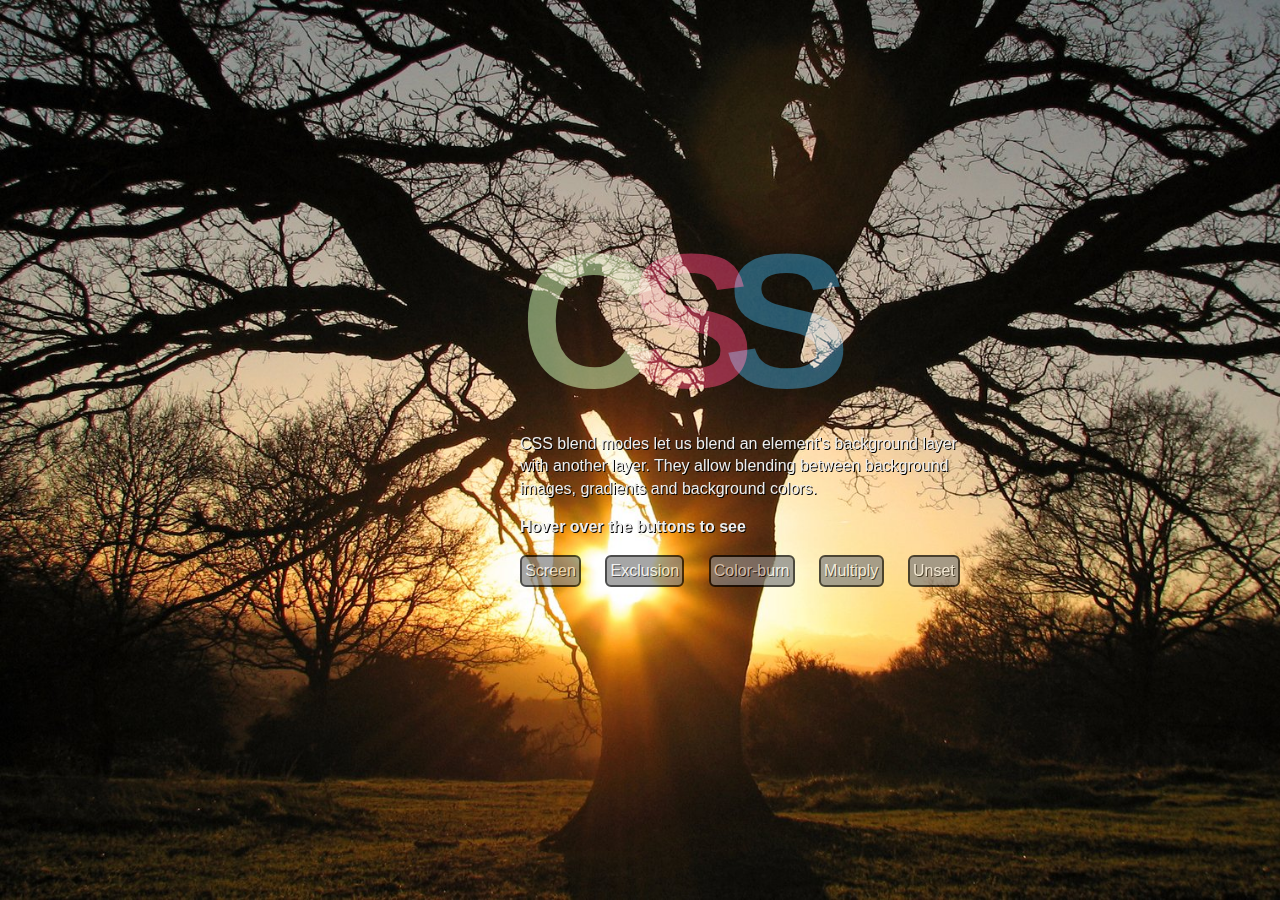
<file: css-blending/index.html>
<!DOCTYPE html>
<html>
    <head>
        <title>CSS Blend Modes</title>
        <link rel="stylesheet" href="style.css">
    </head>
    <body>
        <div>
            <h1>
                <span>C</span><span>S</span><span>S</span></h1>
            <p>CSS blend modes let us blend an element's background layer with another layer. They allow blending between background images, gradients and background colors.</p>
            <p><strong>Hover over the buttons to see</strong></p>
            <div class="wrapper">
                <div class="button screen">Screen</div>
                <div class="button exlusion">Exclusion</div>
                <div class="button color-burn">Color-burn</div>
                <div class="button multiply">Multiply</div>
                <div class="button unset">Unset</div>
            </div>
        </div>
		<script>
		const buttons = document.getElementsByClassName("button");
		for (let button of buttons) {
			button.addEventListener("mouseover", (event) => {
				document.getElementsByTagName('body')[0].style.backgroundBlendMode = event.target.innerHTML.toLowerCase();
			})
		}	
		</script>
    </body>
</html>
</file>
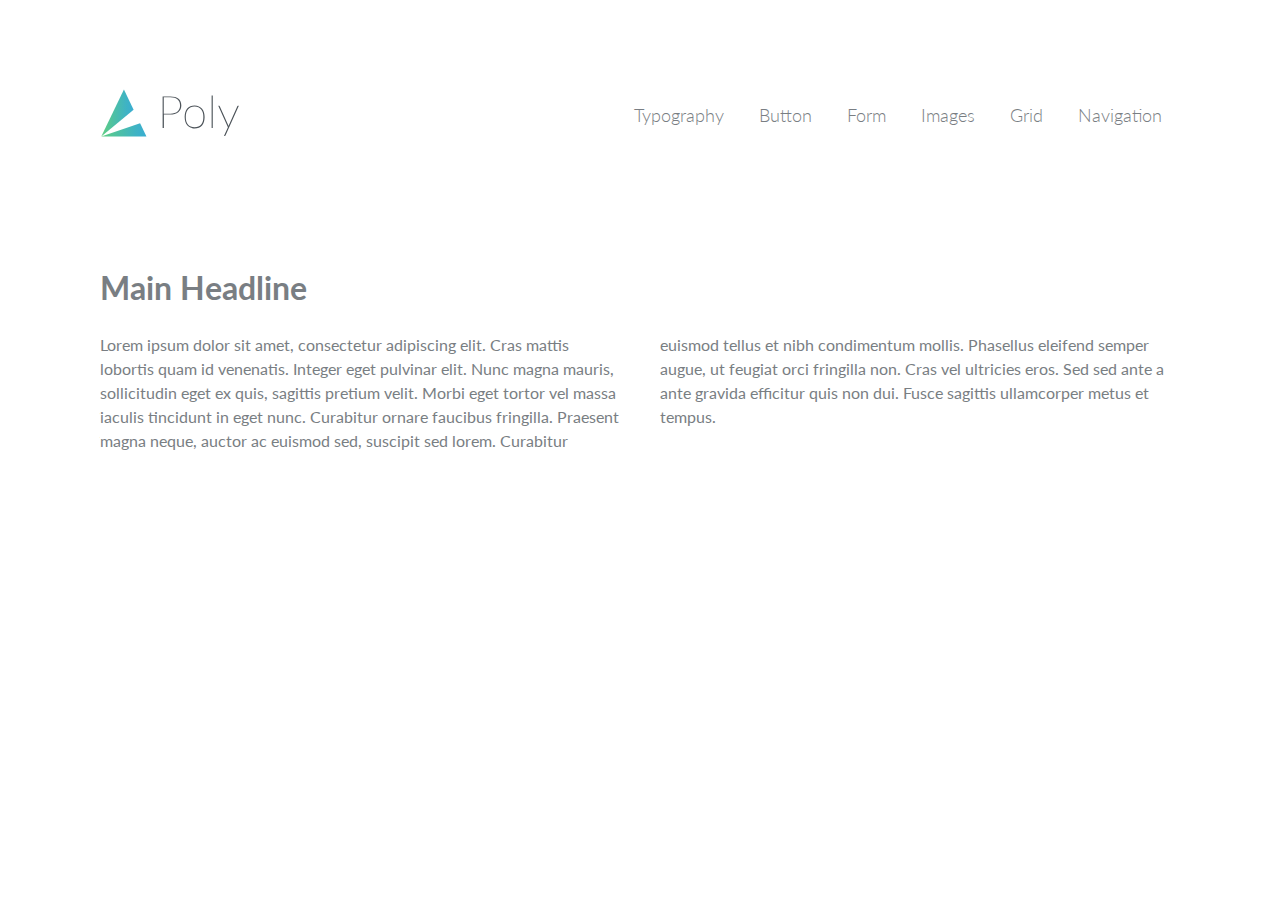
<file: css-responsive-nav/index.html>
<!DOCTYPE html>
<html>

<head>
	<title>Poly</title>
	<meta name="viewport" content="width=device-width">
	<link rel="stylesheet" href="css/base.css">
	<link rel="stylesheet" href="css/nav.css">
</head>

<body>

	<div class="container">

		<!-- start header	-->
		<header class="main-header">
			<a class="site-logo" href="/">
				<img src="img/logo.svg" alt="Poly - UI Toolki">
			</a>

			<ul class="nav">
				<li><a href="#">Typography</a></li>
				<li><a href="#">Button</a></li>
				<li><a href="#">Form</a></li>
				<li><a href="#">Images</a></li>
				<li><a href="#">Grid</a></li>
				<li><a href="#">Navigation</a></li>
			</ul>
		</header>
		<!-- end header	-->

		<div class="main-content">
			<h1>Main Headline</h1>
			<p>Lorem ipsum dolor sit amet, consectetur adipiscing elit. Cras mattis lobortis quam id venenatis. Integer eget pulvinar
				elit. Nunc magna mauris, sollicitudin eget ex quis, sagittis pretium velit. Morbi eget tortor vel massa iaculis tincidunt
				in eget nunc. Curabitur ornare faucibus fringilla. Praesent magna neque, auctor ac euismod sed, suscipit sed lorem. Curabitur
				euismod tellus et nibh condimentum mollis. Phasellus eleifend semper augue, ut feugiat orci fringilla non. Cras vel ultricies
				eros. Sed sed ante a ante gravida efficitur quis non dui. Fusce sagittis ullamcorper metus et tempus.</p>
		</div>
	</div>

</body>

</html>
</file>
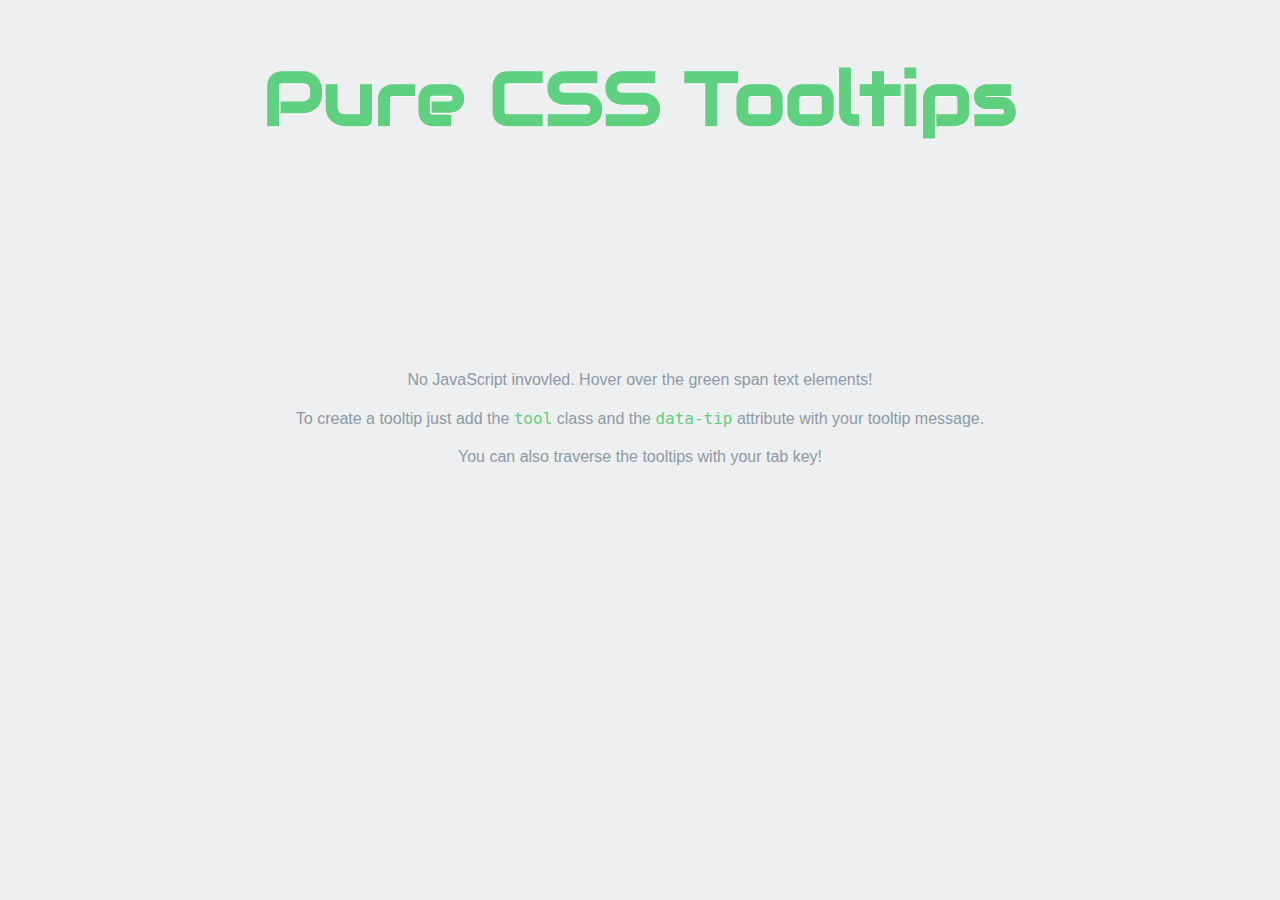
<file: css-tooltips/index.html>
<!doctype html>
<html lang="en">
  <head>
    <title>Pure CSS Tooltips</title>
    <meta name="viewport" content="width=device-width, initial-scale=1">
    <link rel="stylesheet" href="css/style.css"/>
    <link rel="stylesheet" href="css/tooltip.css"/>
  </head>
  <body>
      
      
      
    <div class="wrap"> 
        
      <h1>Pure CSS Tooltips</h1> 
    
    <p>No JavaScript invovled. Hover over the green span text elements!</p>

      <p>To create a tooltip just add the <span class="tool" data-tip="This is a tooltip" tabindex="1">tool</span> class and the <span class="tool" data-tip="For real! Really really awesome" tabindex="2">data-tip</span> attribute with your tooltip message.</p>

      <p>You can also traverse the tooltips with your tab key!</p>
        
    </div>  
      
      
      
  </body>
</html>
</file>
<file: css-blending/style.css>
html,
body {
	height: 100%;
	margin: 0;
}
body > div {
	max-width: 440px;
	position: absolute;
	right: 25%;
	top: 25%;
}

/* BLEND MODES */

body {
	font: 1em/1.4 'Helvetica Neue', sans-serif;
	color: #eee;
	background: url('falls.jpg') no-repeat, radial-gradient(#6de590, #e67478);
	background-size: cover;
	text-shadow: 1px 1px #000000;
}


h1 {
	font-size: 12em;
	margin: 0;
	line-height: 1;
	letter-spacing: -2rem;
	color: #6b845d;
}

span:nth-child(2) {
	color: #801b3a;
}

span:nth-child(3) {
	color: #164d67;
}

h1 span {
	mix-blend-mode: screen;
}

.wrapper {
	display: flex;
	width: 100%;
	justify-content: space-between;
}

.button {
	background: gray;
	cursor: pointer;
	border: 2px solid;
	border-radius: 6px;
	border-color: #000000;
	opacity: .7;
	padding: .2em;
}

.button:hover {
	opacity: 1;
}
</file>
<file: css-responsive-nav/css/base.css>
/* --------------------------
  Base Styles
--------------------------- */

@import url("http://fonts.googleapis.com/css?family=Lato:100,300,400,700,900");

* {
  box-sizing: border-box; 
}

body {
  color: #797e83;
  font-size: 16px;
	margin: 0;
  font-family: "Lato", "Helvetica Neue", Helvetica, Arial, sans-serif;
  line-height: 1.5; 
}

ul,
li {
  margin: 0;
  padding: 0;
  list-style-type: none; 
}

a {
  color: #656a6e;
  text-decoration: none;
  font-weight: 400; 
}

.container {
	width: 90%;
	margin: auto;
}

/* --------------------------
  Media Queries
--------------------------- */

@media (min-width: 769px) {
	.main-content {
		margin-top: 4em;
	}
	p {
		-webkit-column-count: 2;
		-webkit-column-gap: 2.5em;
	
		-moz-column-count: 2;
		-moz-column-gap: 2.5em;
	
		column-count: 2;
		column-gap: 2.5em;
	}
}

@media (min-width: 1200px) {
	.container {
		width: 1080px;
	}
}
</file>
<file: css-responsive-nav/css/nav.css>
/* --------------------------
  Main Styles
--------------------------- */

.main-header,
.nav {
  display: flex;
  flex-direction: column;
}

.main-header {
  padding-top: 2em;

}

.site-logo {
  width: 110px;
  align-self: center;
}

.nav {
  margin-top: 1.5em;
}

.nav a {
  display: block;
  color: #797e83;
  font-size: 1.125em;
  font-weight: 300;
  text-align: center;
  padding: .4em;
  border-bottom: 1px solid #ebecec;
}

.nav a:hover {
  color: #0b0b0b;
  border-bottom-color: #52bab3;
}

/* --------------------------
  Media Queries
--------------------------- */

@media only screen and (min-width: 769px) {
    .main-header {
      height: 200px;
      justify-content: flex-end;
    }

    .site-logo {
      width: 140px;
    }
    .nav {
      margin-top: 3em;
      flex-direction: row;
      justify-content: space-between;
    }

    .nav a{
      border-bottom-color: transparent;
    }
}

@media only screen and (min-width: 1025px) {
  .main-header {
    flex-direction: row;

  }

  .site-logo {
    margin-right: auto;
  }

  .nav {
    margin-top: 0;
    align-self: center;
  }

  .nav li {
    margin-left: .65em;
    margin-right: .65em;
  }
}
</file>
<file: css-tooltips/css/style.css>
@import url(http://fonts.googleapis.com/css?family=Audiowide);

html {
  box-sizing: border-box;
  font-family: Arial, sans-serif;
  font-size: 16px; 
  font-weight: normal;
  line-height: 1.4;
}

*,
*:before,
*:after  { box-sizing: inherit; }

html,
body {
  height: 100%;
  margin: 0;
  padding: 0;
  width: 100%;
}

span { 
  color: #5FCF80;
  font-family: monospace;
  white-space: nowrap;
}

span:after { 
  font-family: Arial, sans-serif;
  text-align: left; 
  white-space: normal;
}

span:focus {
  outline: none;
}

.wrap {
  background: #EDEFF0;
  color: #8D9AA5;
  height: 100%;
  overflow: auto;
  padding: 1em 2.5em;
  text-align: center;
  width: 100%;
}

h1 { 
  color: #5FCF80;
  font-family: "Audiowide", cursive;
  font-size: 2em;
  font-size: 7vw;
  line-height: 1.2;
  margin: 0.5em 0 3em;
  text-shadow: 1px 1px 1px #fefefe;
}

@media (min-width: 1075px) {
  h1 { font-size: 4.7em; }
}

pre {
  background: #fff;
  display: inline-block;
  font-size: .55em;
  margin-top: 2em;
  padding: 1em;
}

@media (min-width: 360px) {
  pre { font-size: .7em; }
}

@media (min-width: 500px) {
  pre { font-size: 1em; }
}
</file>
<file: css-tooltips/css/tooltip.css>
.tool {
    cursor: help;
    position: relative;
}

.tool::before,
.tool::after {
    position: absolute;
    left: 50%;
    opacity: 0;
    z-index: -100;
}

.tool:hover::before,
.tool:focus::before,
.tool:hover::after,
.tool:focus::after {
    opacity: 1;
    z-index: 100;
    transform: scale(1) translateY(0);
}

.tool::before {
    border-style: solid;
    border-width: 1em .75em 0 .75em;
    border-color: #3E474F transparent transparent transparent;
    bottom: 100%;
    margin-left: -.5em;
    content: "";
    /* smoothing */
    transform: scale(.6) translateY(-90%);
    transition: all .65s cubic-bezier(.85, -0.18, .31, 1.26), opacity .65s .5s;
}

 /* smoothing */
.tool:hover::before,
.tool:focus::before {
    transition-delay: .2s;
}

.tool::after {
    background:  #3E474F;
    border-radius: .25em;
    bottom: 180%;
    color: #EDEFF0;
    width: 17.5em;
    padding: 1em;
    margin-left: -8.75em;
    content: attr(data-tip);
    /* smoothing */
    transform: scale(.6) translateY(50%);
    transition: all .65s cubic-bezier(.84, -.18, .31, 1.26) .2s;
}

.tool:hover::after,
.tool:focus::after {
    transition-delay: 0s;
}
</file>
